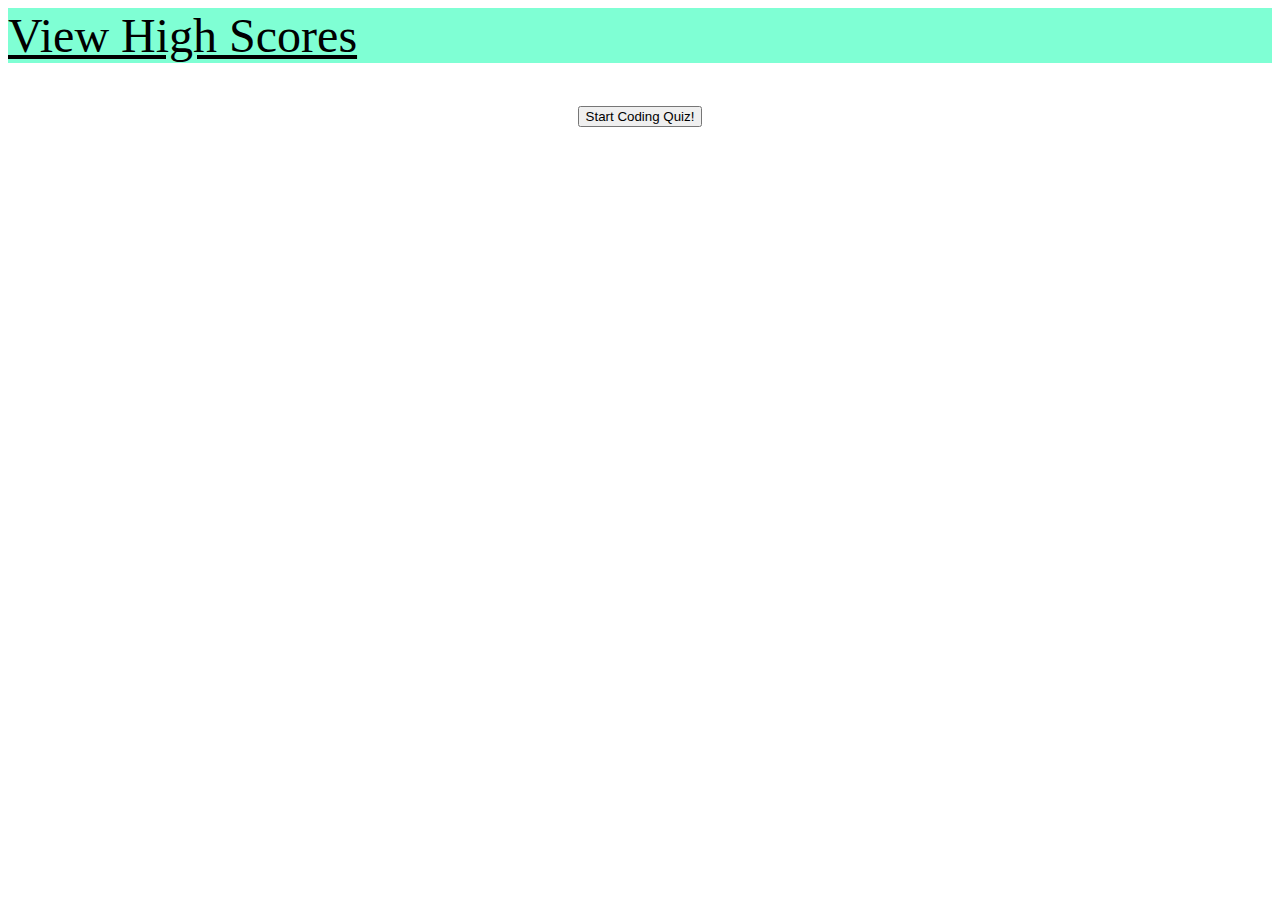
<file: index.html>
<!DOCTYPE html>
<html lang="en">
<head>
    <meta charset="UTF-8">
    <meta http-equiv="X-UA-Compatible" content="IE=edge">
    <meta name="viewport" content="width=device-width, initial-scale=1.0">
    <title>Coding Quiz!</title>
    <link rel="stylesheet" href="assets/style.css"/>
</head>
<body>
    <header>
        <a href ="results.html" id="link">View High Scores</a>
        <h1 id="timer"></h1>  
    </header>
    <main>
        <div id="start-btn">
        <button> Start Coding Quiz! </button>
        </div>
        <div id="quiz" style="display:none">
            <div id="question"></div>
                <div id="choices"></div>
                    <div class="choice" id="A" onclick="checkAnswer('A')"></div>
                    <div class="choice" id="B" onclick="checkAnswer('B')"></div>
                    <div class="choice" id="C" onclick="checkAnswer('C')"></div>
                    <div class="choice" id="D" onclick="checkAnswer('D')"></div>
        <h2 id = "correct" style="display:none">Correct</h2>
        <h2 id = "incorrect" style="display:none">Incorrect</h2>
        </div>
        <form action="results.html" method="GET" id="scoreContainer" style="display:none">
            <label>Enter Name</label>
            <input type="text" id="uName" name="name">
            <button>Submit</button>
        </form>
    <p id="scoreResult" style="display:none"></p>
    </main>
    

    <script src="./assets/script.js">
        
    </script>
</body>
</html>
</file>
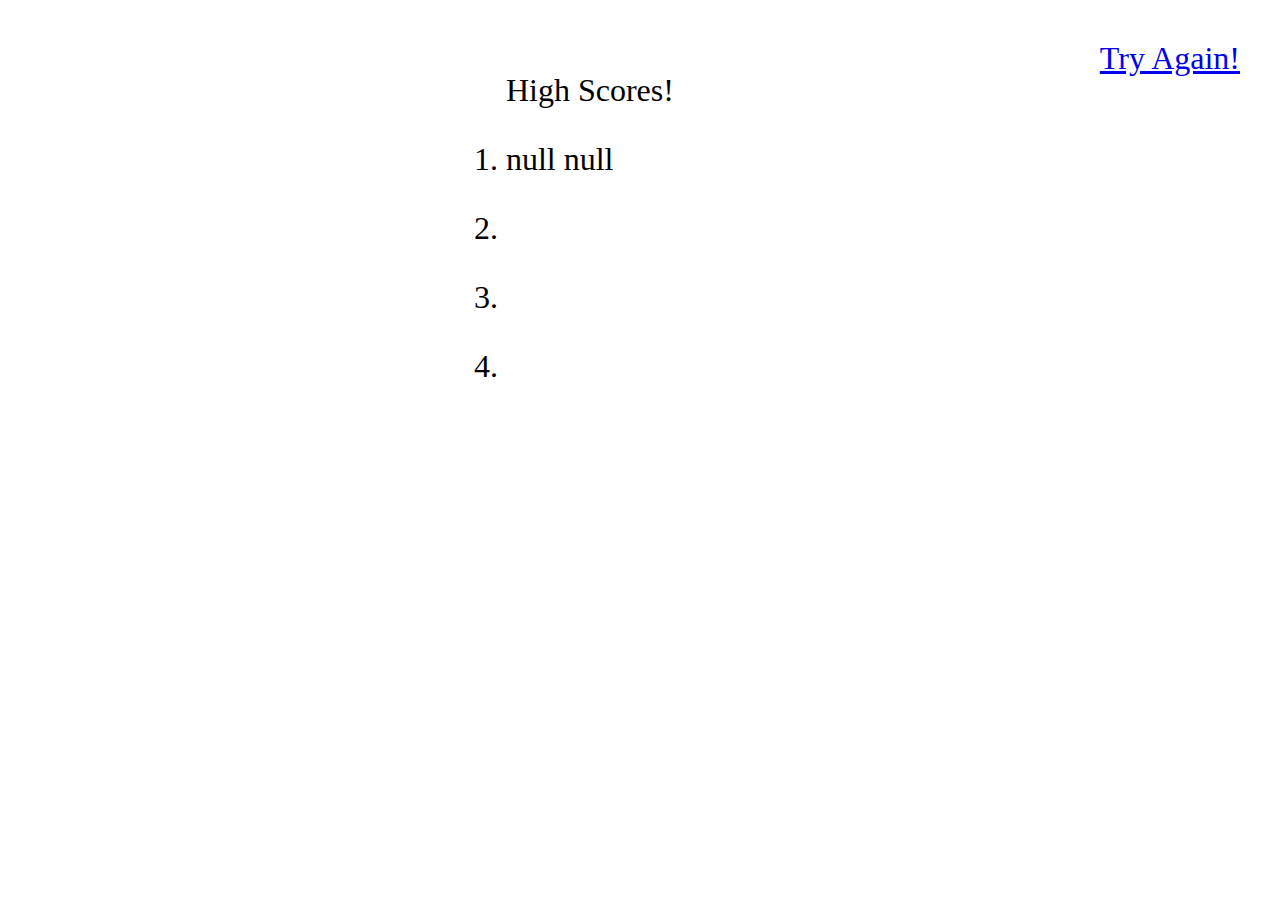
<file: results.html>
<!DOCTYPE html>
<html lang="en">
<head>
    <meta charset="UTF-8">
    <meta http-equiv="X-UA-Compatible" content="IE=edge">
    <meta name="viewport" content="width=device-width, initial-scale=1.0">
    <title>High Scores</title>
    <link rel="stylesheet" href="assets/style.css"/>
</head>
<body id="container2">
    <div id="results"></div>
    <ol> High Scores!
        <li id="list"></li>
        <li></li>
        <li></li>
        <li></li>
    </ol>
    <a href="index.html" id="try-again">Try Again!</a>
    </div>
<script src="./assets/reviewscript.js">
   

</script>
</body>
</html>
</file>
<file: assets/style.css>
header {
    background-color: aquamarine;
    display:flex;
    justify-content: flex-end;
    justify-content:space-between
}

#start-btn {
    font-size:4rem;
}

main {
    display:flex;
    justify-content: center;
    justify-content:space-around
}

#quiz {
    font-size:2rem
}

.choice {
    padding:1rem;
}

.choice:hover {
    background-color: rgb(104, 192, 229);
}

form {
    font-size:2rem;
    padding:2rem;
}

p {
    font-size:1.5rem;
}

#container2 {
    display:flex;
    justify-content:center;
    justify-content:space-between;
    font-size:2rem;
    padding:2rem;
}

li {
    padding-top: 2rem;
}

#try-again {
    padding-bottom: 2rem;
}

#correct {
    color: green;
    background-color: black;
}

#incorrect {
    color: red;
    background-color: black;
}

#link {
    font-size: 3rem;
    color: black;
}
</file>
